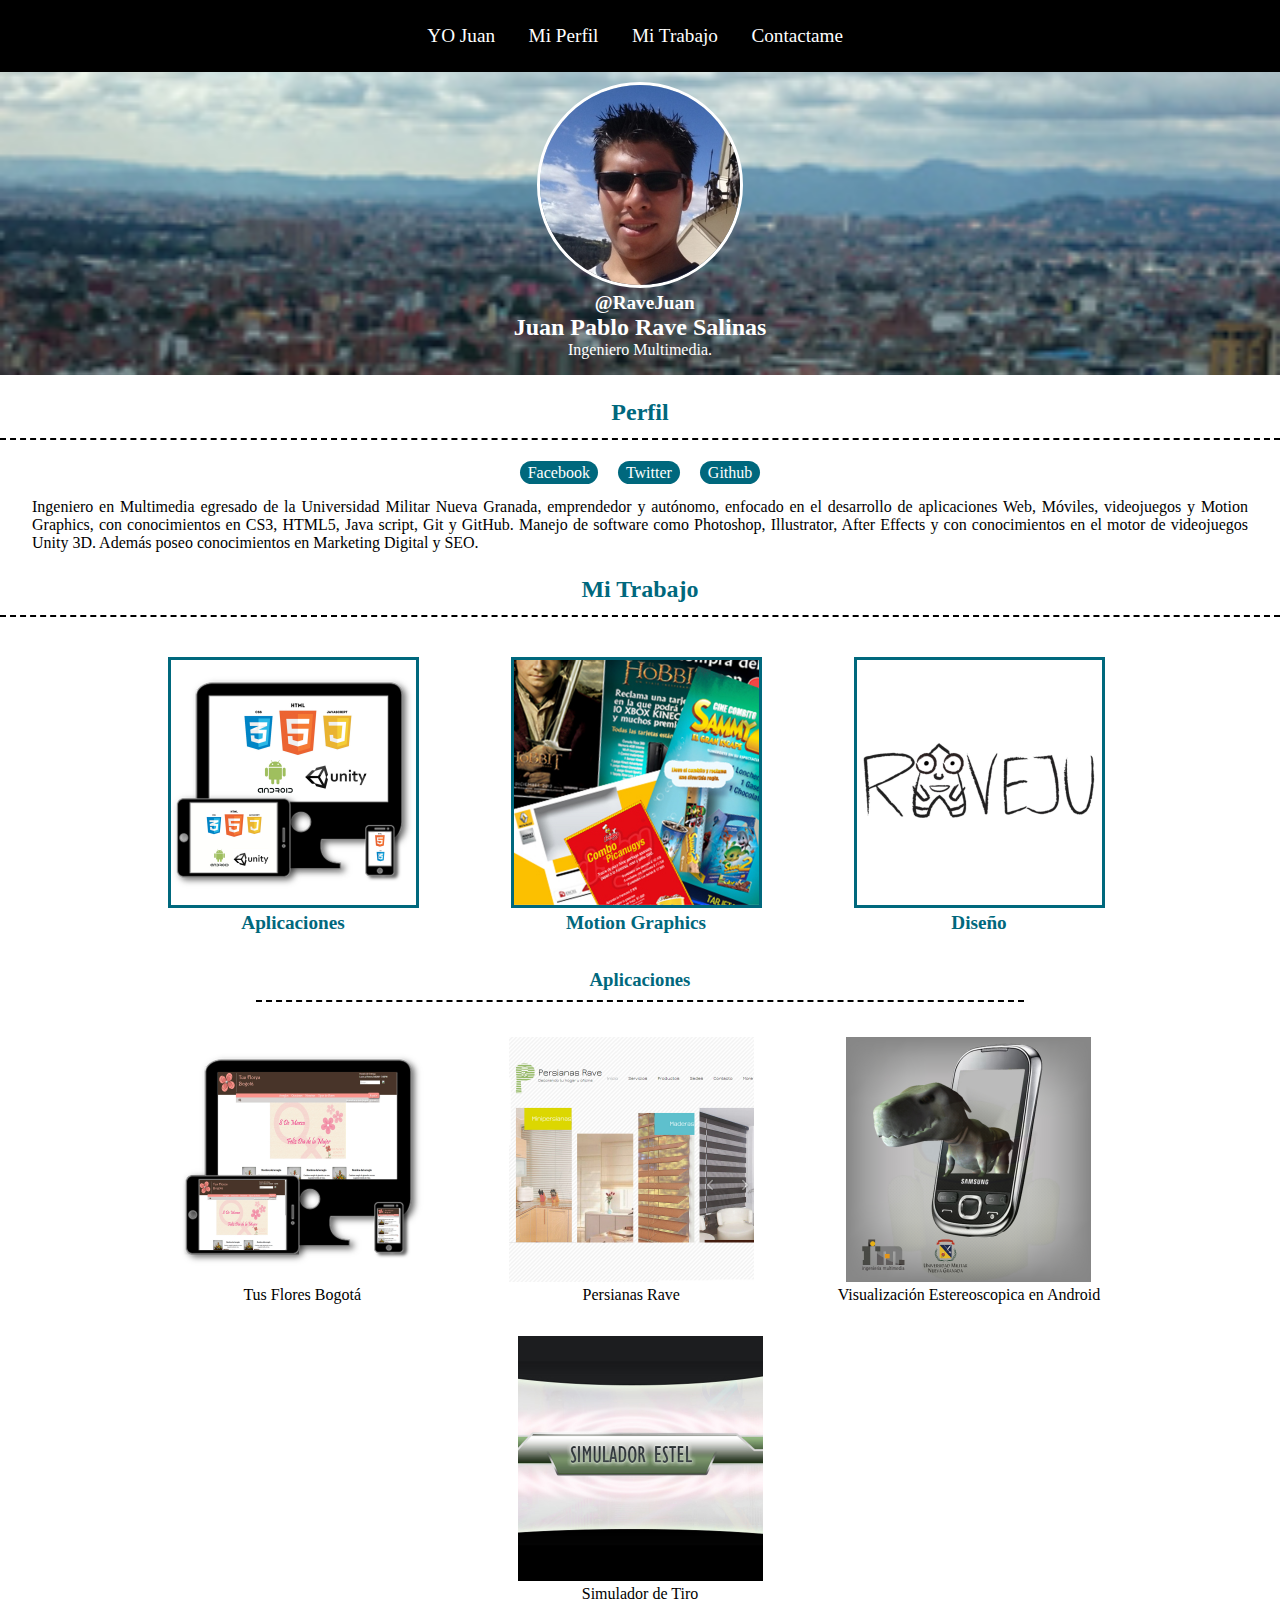
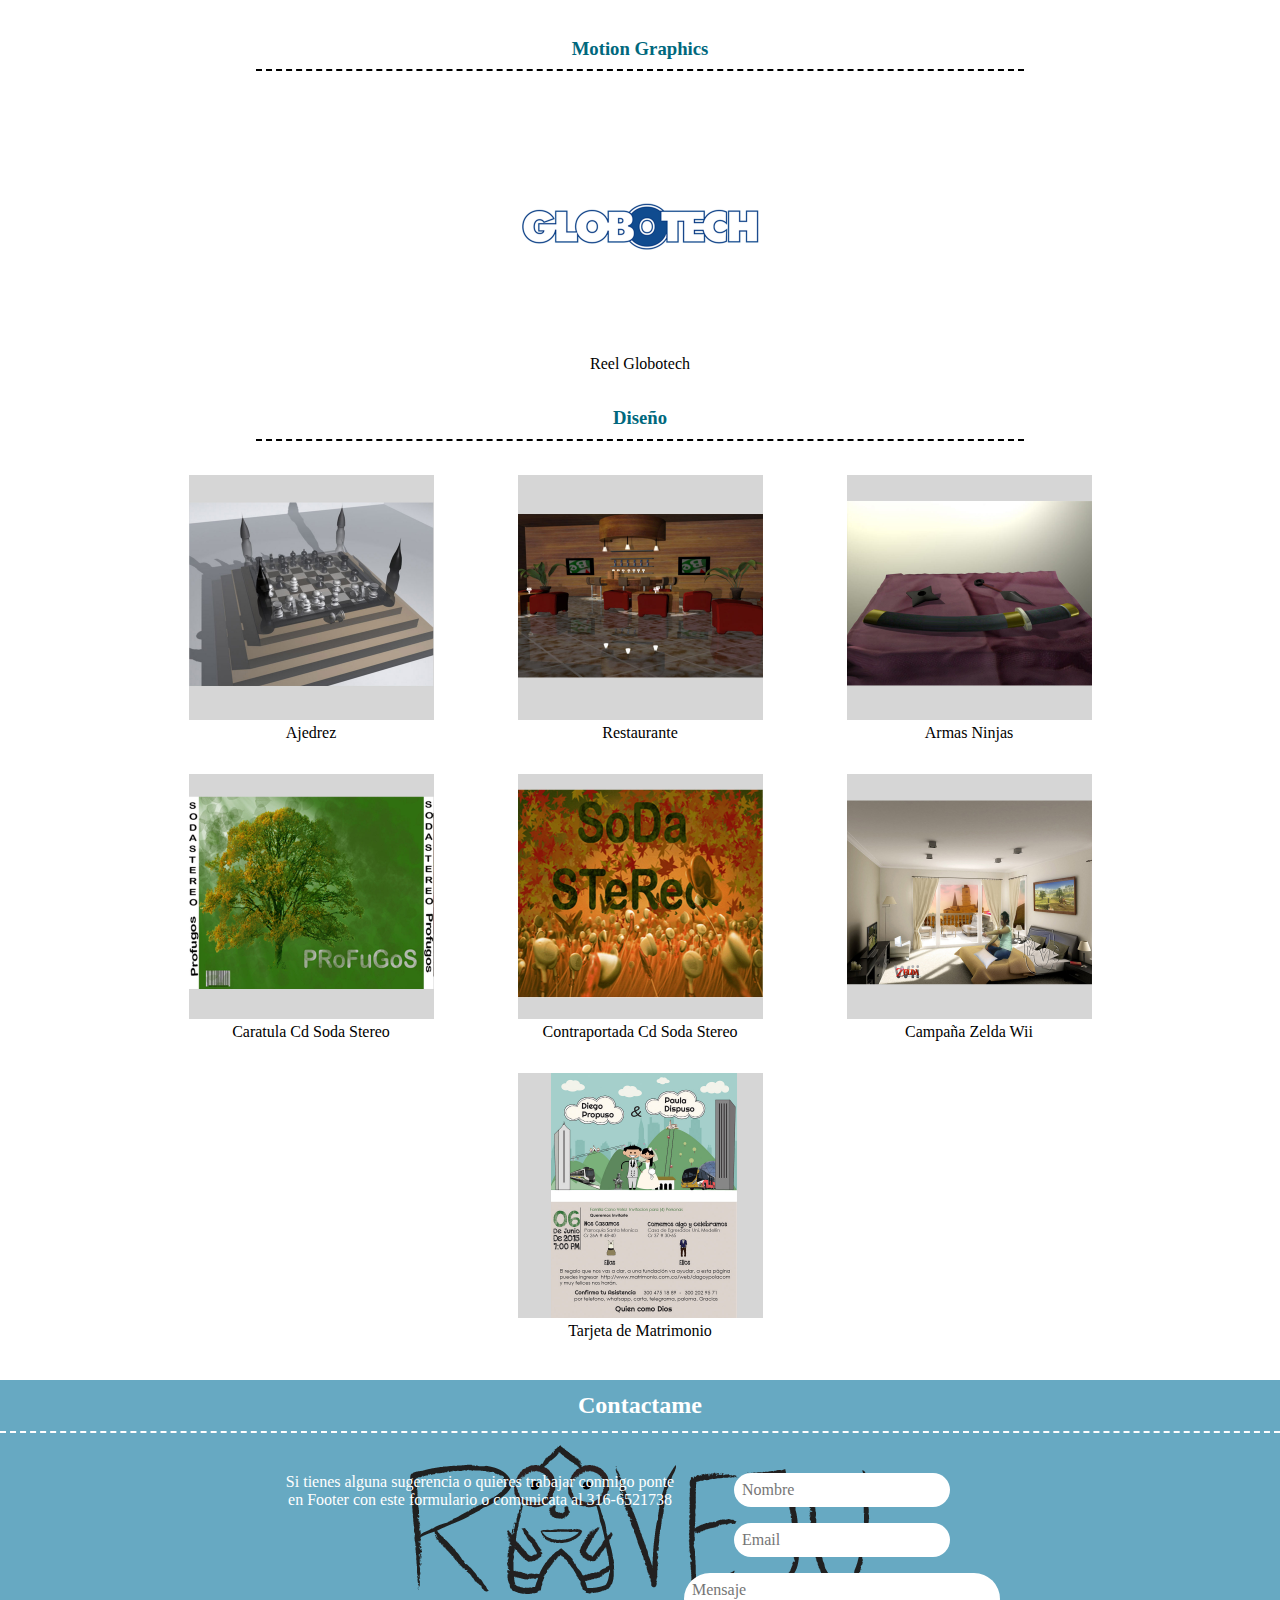
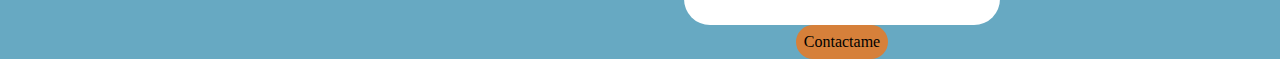
<file: index.html>
<!DOCTYPE html>
<html lang="es">
	<head>
		<meta charset="UTF-8"/>
		<meta name="Portafolio Juan Rave" description="web, paginas web. sitios"/>
		<meta viewport="viewport" content="width=divice-width, minimum-scale=1, maximun-scale=1"/>

		<title>Juan Rave</title>
		<link href='http://fonts.googleapis.com/css?family=Comfortaa:400,300,700&subset=latin,cyrillic-ext,greek,latin-ext' rel='stylesheet' type='text/css'>
		<link rel="stylesheet" href="css/normalize.css">
		<link rel="stylesheet" href="css/style.css">

	</head>

	<body>
		<!-- yo -->
		<header id="yo" class="Header">
			<nav class="MainMenu">
				<ul class="MainMenu-list">
					<li class="MainMenu-item"><a class="MainMenu-link"href="#yo">YO Juan</li>
					<li class="MainMenu-item"><a class="MainMenu-link" href="#miperfil">Mi Perfil</li>
					<li class="MainMenu-item"><a class="MainMenu-link" href="#mitrabajo">Mi Trabajo</li>
					<li class="MainMenu-item"><a class="MainMenu-link" href="#contactame">Contactame</li>
				</ul>
			</nav>
			<figure class="Header-imageContainer">
				<img class="Header-image" src="img/avatar.jpg" alt="Imagen Personal"/>
				<figcaption class="Header-imageDescription">
					<a class="Header-link"href="https://twitter.com/ravejuan" target="_black"> @RaveJuan </a>
				</figcaption>
				<h2 class="Header-name">Juan Pablo Rave Salinas</h2>
				<h2 class="Header-name2">Ingeniero Multimedia.</h2>
			</figure>
		</header>
		
		<!-- mi perfeil -->
		<section id="miperfil" class="Perfil" >
			<h3 class="Perfil-titulo u-title">Perfil</h3>
			<a class="Perfil-link" href="https://www.facebook.com/juan.rave.13" target="_balck">Facebook</a>
			<a class="Perfil-link" href="https://twitter.com/ravejuan" target="_balck">Twitter</a>
			<a class="Perfil-link" href="https://github.com/raveju13" target="_balck">Github</a>
			<p class="Perfil-descripcion">Ingeniero en Multimedia egresado de la Universidad Militar Nueva Granada, emprendedor y autónomo, enfocado en el desarrollo de aplicaciones Web, Móviles,  videojuegos y Motion Graphics, con conocimientos en CS3, HTML5, Java script, Git y GitHub.  Manejo de software como Photoshop, Illustrator, After Effects y con conocimientos en el motor de videojuegos Unity 3D. Además poseo conocimientos en Marketing Digital y SEO.</p>
		</section>

		<!-- mi trabajo -->
		<section id="mitrabajo" class="Trabajo">
			<h3 class="Trabajo-titulo u-title">Mi Trabajo</h3>
			<article class="Trabajo-item">
				<figure class="Trabajo-imageContainer">
					<img class="Trabajo-imagen" src="img/aplicaciones.jpg" alt="aplicaciones">
					<figcaption class="Trabajo-description">
						<a class="Trabajo-descripcionTitulo" href="#app">Aplicaciones</a>
					</figcaption>
				</figure>
			</article>
			<article class="Trabajo-item">
				<figure class="Trabajo-imageContainer">
					<img class="Trabajo-imagen" src="img/motion.jpg" alt="Motion Graphics">
					<figcaption class="Trabajo-description"><a  class="Trabajo-descripcionTitulo"href="#motion">Motion Graphics</a></figcaption>
				</figure>
			</article>
			<article class="Trabajo-item">
				<figure class="Trabajo-imageContainer">
					<img class="Trabajo-imagen" src="img/diseño.jpg" alt="Diseño">
					<figcaption class="Trabajo-description"><a  class="Trabajo-descripcionTitulo"href="#diseño">Diseño</a></figcapion>
				</figure>
			</article>		
		</section>

		<!-- secciones -->
			<!-- aplicaciones -->
		<section id="app" class="Secciones">
			<h3 class="Titulo-secciones">Aplicaciones</h3>
			<article class="Secciones-item">
				<figure class="Secciones-imagenContenerdor">
					<img class="Secciones-imagen"src="img/tusflores.jpg" alt="pagina">
					<figcaption class="Secciones-descripcion">
						<a class="Seccion-link" href="http://raveju13.github.io/tusfloresbogota/" target="_black" >Tus Flores Bogotá</a>
					</figcaption>
				</figure>
			</article>
			<article class="Secciones-item">
				<figure class="Secciones-imagenContenerdor">
					<img class="Secciones-imagen"src="img/persianasrave.jpg" alt="pagina">
					<figcaption class="Secciones-descripcion">
						<a class="Seccion-link" href="http://www.persianasrave.com/" target="_black">Persianas Rave</a>
					</figcaption>
				</figure>
			</article>
			<article class="Secciones-item">
				<figure class="Secciones-imagenContenerdor">
					<img class="Secciones-imagen"src="img/visualizacion.jpg" alt="pagina">
					<figcaption class="Secciones-descripcion">
						<a class="Seccion-link" href="https://www.youtube.com/watch?v=1ZGc4Hntgoo" target="_black">Visualización Estereoscopica en Android </a>
					</figcaption>
				</figure>
			</article>
			<article class="Secciones-item">
				<figure class="Secciones-imagenContenerdor">
					<img class="Secciones-imagen"src="img/simulador.jpg" alt="pagina">
					<figcaption class="Secciones-descripcion">
						<a class="Seccion-link" href="https://www.youtube.com/watch?v=4zlJpyIes4U" target="_black">Simulador de Tiro </a>
					</figcaption>
				</figure>
			</article>
		</section>

			<!-- motion graphics -->
		<section id="motion" class="Secciones">
			<h3  class="Titulo-secciones">Motion Graphics</h3>
			<article class="Secciones-item">
				<figure class="Secciones-imagenContenerdor">
					<img class="Secciones-imagen"src="img/globotech.jpg" alt="pagina">
					<figcaption class="Secciones-descripcion">
						<a class="Seccion-link" href="https://www.youtube.com/watch?v=DnxeFBUe_GY" target="_black">Reel Globotech</a>
					</figcaption>
				</figure>
			</article>
		</section>

			<!-- diseño -->
		<section id="diseño" class="Secciones">
			<h3  class="Titulo-secciones">Diseño</h3>
			<article class="Secciones-item">
				<figure class="Secciones-imagenContenerdor">
					<img class="Secciones-imagen"src="img/ajedrez.jpg" alt="pagina">
					<figcaption class="Secciones-descripcion">Ajedrez</figcaption>
				</figure>
			</article>
			<article class="Secciones-item">
				<figure class="Secciones-imagenContenerdor">
					<img class="Secciones-imagen"src="img/restaurante.jpg" alt="pagina">
					<figcaption class="Secciones-descripcion">Restaurante</figcaption>
				</figure>
			</article>
			<article class="Secciones-item">
				<figure class="Secciones-imagenContenerdor">
					<img class="Secciones-imagen"src="img/espada.jpg" alt="pagina">
					<figcaption class="Secciones-descripcion">Armas Ninjas</figcaption>
				</figure>
			</article>
			<article class="Secciones-item">
				<figure class="Secciones-imagenContenerdor">
					<img class="Secciones-imagen"src="img/sodastereo.jpg" alt="pagina">
					<figcaption class="Secciones-descripcion">Caratula Cd Soda Stereo</figcaption>
				</figure>
			</article>
			<article class="Secciones-item">
				<figure class="Secciones-imagenContenerdor">
					<img class="Secciones-imagen"src="img/sodastereo1.jpg" alt="pagina">
					<figcaption class="Secciones-descripcion">Contraportada Cd Soda Stereo</figcaption>
				</figure>
			</article>
			<article class="Secciones-item">
				<figure class="Secciones-imagenContenerdor">
					<img class="Secciones-imagen"src="img/zelda.jpg" alt="pagina">
					<figcaption class="Secciones-descripcion">Campaña Zelda Wii</figcaption>
				</figure>
			</article>
			<article class="Secciones-item">
				<figure class="Secciones-imagenContenerdor">
					<img class="Secciones-imagen"src="img/matrimonio.jpg" alt="pagina">
					<figcaption class="Secciones-descripcion">Tarjeta de Matrimonio</figcaption>
				</figure>
			</article>
		</section>



		<footer id="contactame" class="Footer">
			<h3 class="Footer-titulo">Contactame</h3>
			<div class="Footer-left">				
				<p class="Footer-description">Si tienes alguna sugerencia o quieres trabajar conmigo ponte en Footer con este formulario o comunicata al 316-6521738</p>
			</div>
			<form class="Footer-formulario">
				<input class="Footer-formInput" type="text" placeholder="Nombre"/>
				<input class="Footer-formInput" type="email" placeholder="Email"/>
				<textarea class="Footer-textArea" placeholder="Mensaje"></textarea>
				<button class="Footer-button" type="submit">Contactame</button>
			</form>
		</footer>

	</body>

	

</html>
</file>
<file: css/style.css>
/*utilidades*/
.u-title
{
	border-bottom: 2px dashed black;
	color: #00687d;
	font-size: 1.5em;
	padding-bottom: 0.5em; 
	text-align: center;
}

/*menu*/
.MainMenu
{
	background: black;
	font-size: 1.2em;
	height: 3.75em;
	left: 0;
	position: fixed;
	right: 0;
	text-align: center;
	top:0;
}
.MainMenu-list
{
	margin: 0;
	padding: 0;
}
.MainMenu-item
{
	display: inline-block;
	line-height: 3.7em;
}
.MainMenu-link
{
	color: white;
	margin: 0 0.25em; 
	text-decoration: none;
}

/*YO*/
.Header
{
	
	background-image: url(../img/fondo_avatar.jpg);
	background-position: center;
	background-repeat: no-repeat;
	background-size: cover;
	margin-top:4em;
	padding: 0 0 1em 0;
	text-align: center;
}
.Header-image
{
	border: solid 3px white;
	border-radius: 50%;
	width: 200px;	
}
.Header-imageContainer
{
	margin: 0;
	padding: 0;
}
.Header-imageDescription
{
	color: white;
	font-size: 1.2em;
	margin: 0;
	padding: 0;
}
.Header-link 
{	
	color: white;
	font-weight: bold;
	text-decoration: none;
}
.Header-name
{
	color: white;
	font-size: 1.5em;
	font-weight: bold;
	margin: 0;
}
.Header-name2
{
	color: white;
	font-size: 1em;
	font-weight: 300;
	margin: 0;
}

/*Mi Perfil*/
.Perfil
{
	text-align: center;
}
.Perfil-link
{
	background: #00687d;
	border-radius: 2em;
	color: white;
	margin: 0 0.5em;
	padding: 0.2em 0.5em;
	text-decoration: none;
}
.Perfil-descripcion
{
	margin: 1em 2em;
	text-align: justify;

}

/*Mi Trabajo*/
.Trabajo
{
	margin-top: 1em;
	text-align: center;
}
.Trabajo-item
{
	display: inline-block;
	margin-right: 0.5em;
}
.Trabajo-imagen
{
	border: 3px solid #00687d;
	width: 245px;
}
.Trabajo-description
{
	
	font-weight: bold;
	
}
.Trabajo-descripcionTitulo
{
	color: #00687d;
	font-size: 1.2em;
	font-weight: 550;
	text-decoration: none;

}
/*secciones*/
.Secciones
{
	text-align: center;
}
.Titulo-secciones
{
	border-bottom: dashed 2px black; 
	color: #00687d;
	margin-left: 20%;
	padding-bottom: 0.5em;
	width: 60%;
}
.Secciones-item
{
	display: inline-block;
}
.Secciones-imagen
{
	width: 245px;
}
.Seccion-link
{
	color: black;
	text-decoration: none;
}

/*Contactame*/
.Footer
{
	background: rgba(1,112,154,0.6);
	background-image: url(../img/logo.png);
	background-repeat: no-repeat;
	background-position: center;
	text-align: center;

}
.Footer-titulo
{
	border-bottom: 2px dashed white;
	color: white;
	font-size: 1.5em;
	padding: 0.5em 0;
}
.Footer-left
{
	color: white;
	display: inline-block;
	text-align: center;
	vertical-align: top;
	width: 25em;
}
.Footer-formulario
{
	display: inline-block;
	padding-top: 1em;
	text-align: center;
}
.Footer-formInput, 
.Footer-textArea
{
	background: white;
	border: none;
	border-radius: 2em;
	display: block;
	margin: 0 auto;
	margin-bottom: 1em;
	padding: 0.5em;
}
.Footer-textArea
{
	resize:none;
	margin: 0;
	width: 300px;
	
}
.Footer-button
{
	background: #d6803a;
	border:none;
	border-radius: 2em;
	padding: 0.5em
}

/*mobil*/
@media only screen and (max-width: 450px) {
	.MainMenu
	{
		height: 6em;
	}
	.Header
	{
		margin-top: 6em;
	}

}
</file>
